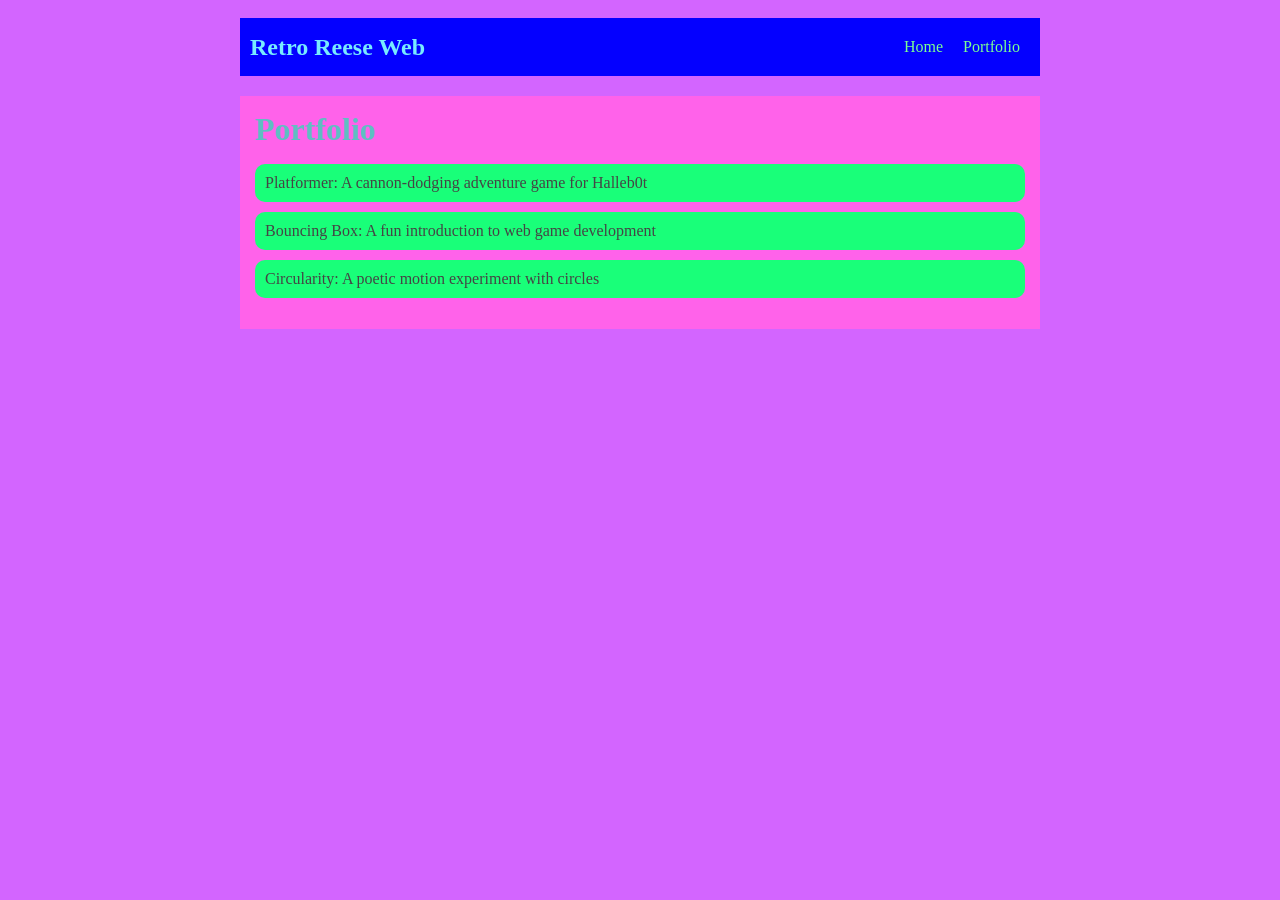
<file: portfolio.html>
<!DOCTYPE html>
<html>
  <head>
    <title>Retro Reese Web</title>
    <link rel="stylesheet" href="style.css" />
  </head>

  <body>
    <!-- All content goes here -->
    <div id="all-contents">
        <nav>
            <h1>Retro Reese Web</h1>
            <ul id="nav-ul">
                <li class="nav-li">
                  <a href="index.html">Home</a>
                </li>
                <li class="nav-li">
                  <a href="portfolio.html">Portfolio</a>
                </li>
            </ul>
        </nav>

        <main>
            <div class="content">
                <h1>Portfolio</h1>
                <ul id="portfolio">
                    <li>
                      <a href="fsd-projects/platformer/">Platformer: A cannon-dodging adventure game for Halleb0t</a>
                    </li>
                    <li>
                      <a href="fsd-projects/bouncing-box/">Bouncing Box: A fun introduction to web game development</a>
                    </li>
                    <li>
                      <a href="fsd-projects/circularity/">Circularity: A poetic motion experiment with circles</a>
                    </li>
                </ul>
            </div>
        </main>
    </div>
  </body>
</html>
</file>
<file: style.css>
body {
    background: rgb(211, 101, 255);
    color: rgb(53, 255, 177);
    padding: 10px;
    font-family: Arial,  ;
}

#all-contents {
    max-width: 800px;
    margin: auto;
}

/* navigation menu */
nav {
    background: rgb(4, 0, 255);
    margin: 0 auto;
    display: flex;
    padding: 10px;
    margin-bottom: 20px;
}

h1 {
    display: flex;
    align-items: center;
    color: rgb(120, 235, 255);
    flex: 1;
    margin: 0;
}

#nav-ul {
    list-style-type: none;
    margin: 0;
    padding: 0;
    display: flex;
}

.nav-li {
    display: inline-block;
    padding: 10px;
}

a {
    text-decoration: none;
    color: #7cff92;
}

/* main container area beneath menu */
main {
    background: rgb(255, 98, 234);
    display: flex;
    margin-top: 20px;
}

.sidebar {
    margin-right: 25px;
    padding: 10px;
}

.sidebar-img {
    width: 200px;
}

.content {
    flex: 1;
    padding: 15px;
}

/* interests section styles */
#interests {
    border: 4px rgb(255, 0, 0) ridge;
    padding: 8px;
    margin-top: 20px;
}

h2, h3 {
    margin: 0px;
}

/* Portfolio styles */
.content h1 {
  color: rgb(95, 190, 194);
}

#portfolio {
  list-style-type: none;
  padding-left: 0;
}

#portfolio li {
  background: #19ff79;
  padding: 10px;
  border-radius: 10px;
  margin-bottom: 10px;
}

#portfolio li:hover {
  background: #eee;
}

#portfolio a {
  text-decoration: none;
  color: #454545;
}
/* responsive web design */
@media screen and (min-width: 120px) and (max-width: 1080px) {
  main {
    height: 100ch;
    zoom: 1.5;
    display: grid;
  }

  h1 {
    font-size: 44px;
  }

  h2 {
    font-size: 42px;
  }

  h3 {
    font-size: 36px;
  }

  #all-contents {
    height: 100ch;
    margin: none;
  }

  a {
    font-size: 42px;
  }

  .sidebar {
    margin-right: 0px;
    justify-content: center;
    align-items: center;
  }

  .sidebar-img {
    width: 100%;
  }

  p,
  li {
    font-size: 24px;
  }

  .content {
    align-content: center;
    justify-content: center;
  }
}
</file>
